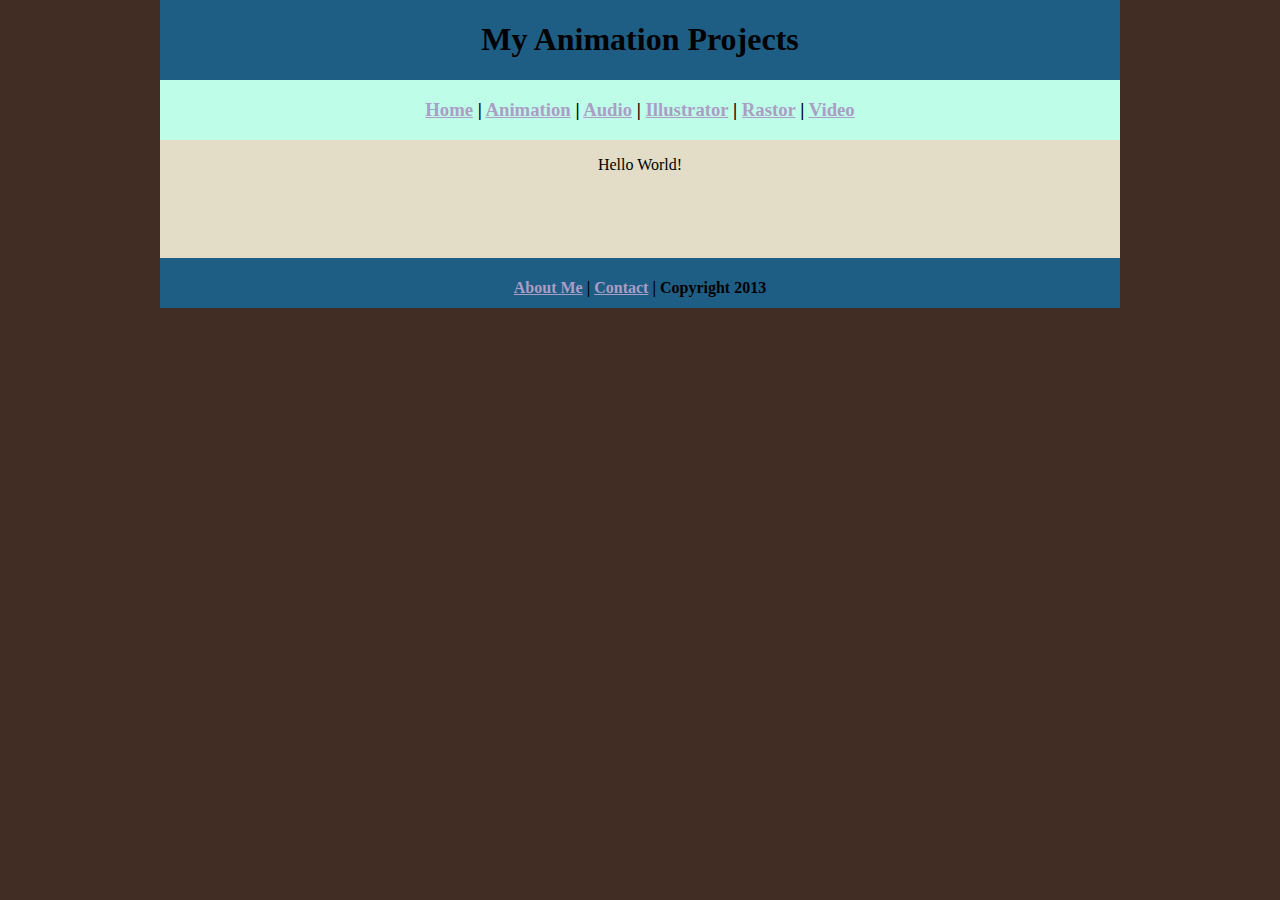
<file: Animation/index.html>
<!DOCTYPE html>
<html class="homePage">
<head>
	<!-- This is a comment! Text here will be ignored by the browser. -->
	<meta charset="UTF-8">
	<title>My Portfolio</title>
	<link href="../myCSS.css" rel="stylesheet" type="text/css">
</head>
<body>
<div class="container">
  <div class="header">
  	<h1>My Animation Projects</h1>
  </div>
  <div class="nav">
    <h3><a href="../index.html">Home</a> | <a href="../Animation/index.html">Animation</a> | <a href="../Audio/index.html">Audio</a> | <a href="../Illustrator/index.html">Illustrator</a> | <a href="../Photoshop/index.html">Rastor</a> | <a href="../Video/index.html">Video</a></h3>
  </div>
  <div class="content">
    <p>Hello World!</p>
    <p>&nbsp;</p>
    <p>&nbsp;</p>
  </div>
  <div class="footer">
    <h4><a href="../aboutme.html">About Me</a> | <a href="mailto:indyimagines@gmail.com">Contact</a> | Copyright 2013</h4>
  </div>
</div>
</body>
</html>
</file>
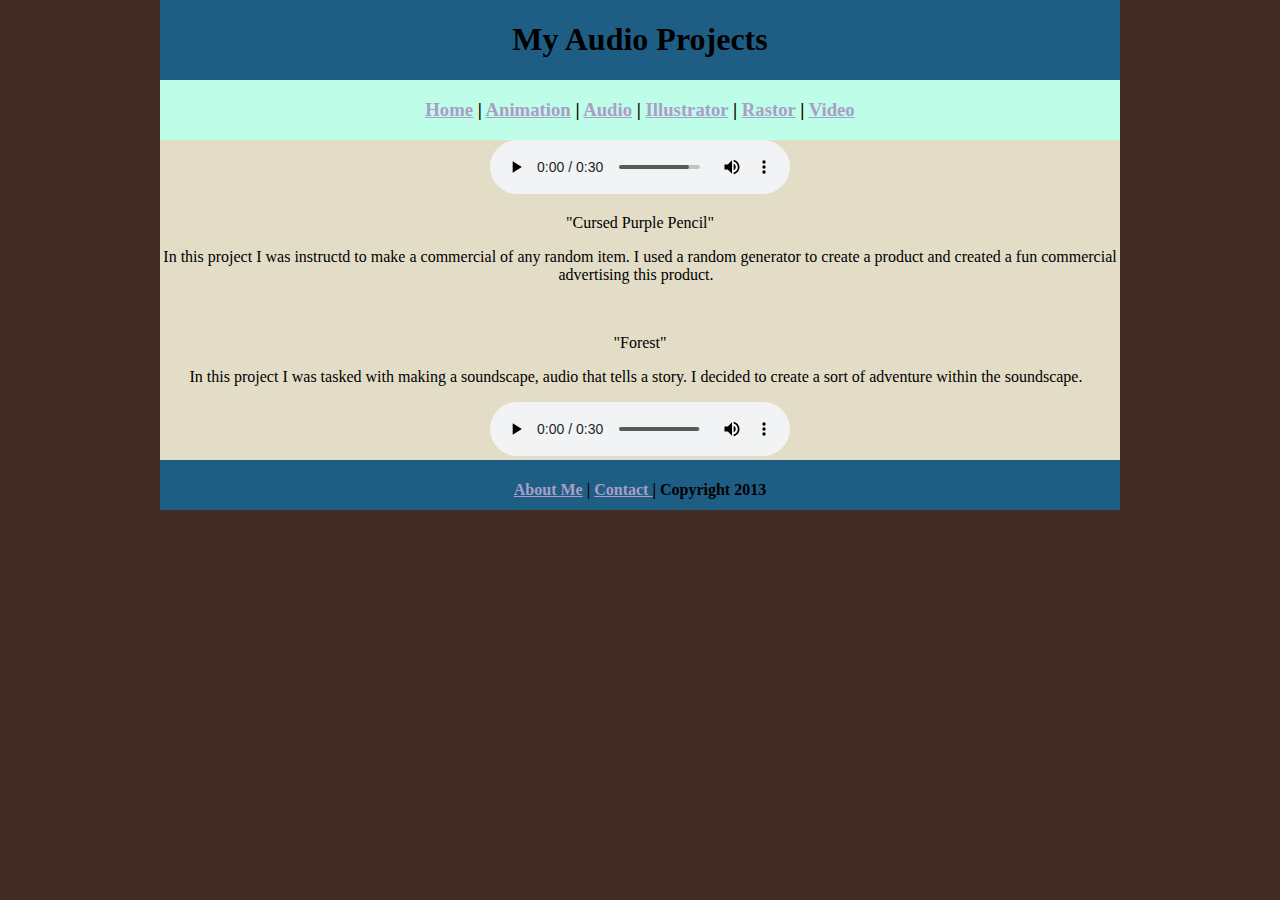
<file: Audio/index.html>
<!DOCTYPE html>
<html class="homePage">
<head>
	<!-- This is a comment! Text here will be ignored by the browser. -->
	<meta charset="UTF-8">
	<title>My Portfolio</title>
	<link href="../myCSS.css" rel="stylesheet" type="text/css">
</head>
<body>
<div class="container">
  <div class="header">
  	<h1>My Audio Projects</h1>
  </div>
  <div class="nav">
    <h3><a href="../index.html">Home</a> | <a href="../Animation/index.html">Animation</a> | <a href="../Audio/index.html">Audio</a> | <a href="../Illustrator/index.html">Illustrator</a> | <a href="../Photoshop/index.html">Rastor</a> | <a href="../Video/index.html">Video</a></h3>
  </div>
  <div class="content">
    <audio controls>
	  <source src="30secondcommercial.mp3" type="audio/mpeg">
  		Your browser does not support the audio tag.
</audio>
    <p> "Cursed Purple Pencil"</p>
    <p>In this project I was instructd to make a commercial of any random item. I used a random generator to create a product and created a fun commercial advertising this product.&nbsp;&nbsp;</p>
    <p>&nbsp; &nbsp;</p>
    <p> "Forest"</p>
    <p>In this project I was tasked with making a soundscape, audio that tells a story. I decided to create a sort of adventure within the soundscape.&nbsp;&nbsp;</p>
<audio controls>
	  <source src="30SecondAudio.mp3" type="audio/mpeg">
  Your browser does not support the audio tag.
</audio>
  </div>
	
  <div class="footer">
    <h4><a href="../aboutme.html">About Me</a> | <a href="mailto:indyimagines@gmail.com">Contact </a>| Copyright 2013</h4>
  </div>
</div>
</body>
</html>
</file>
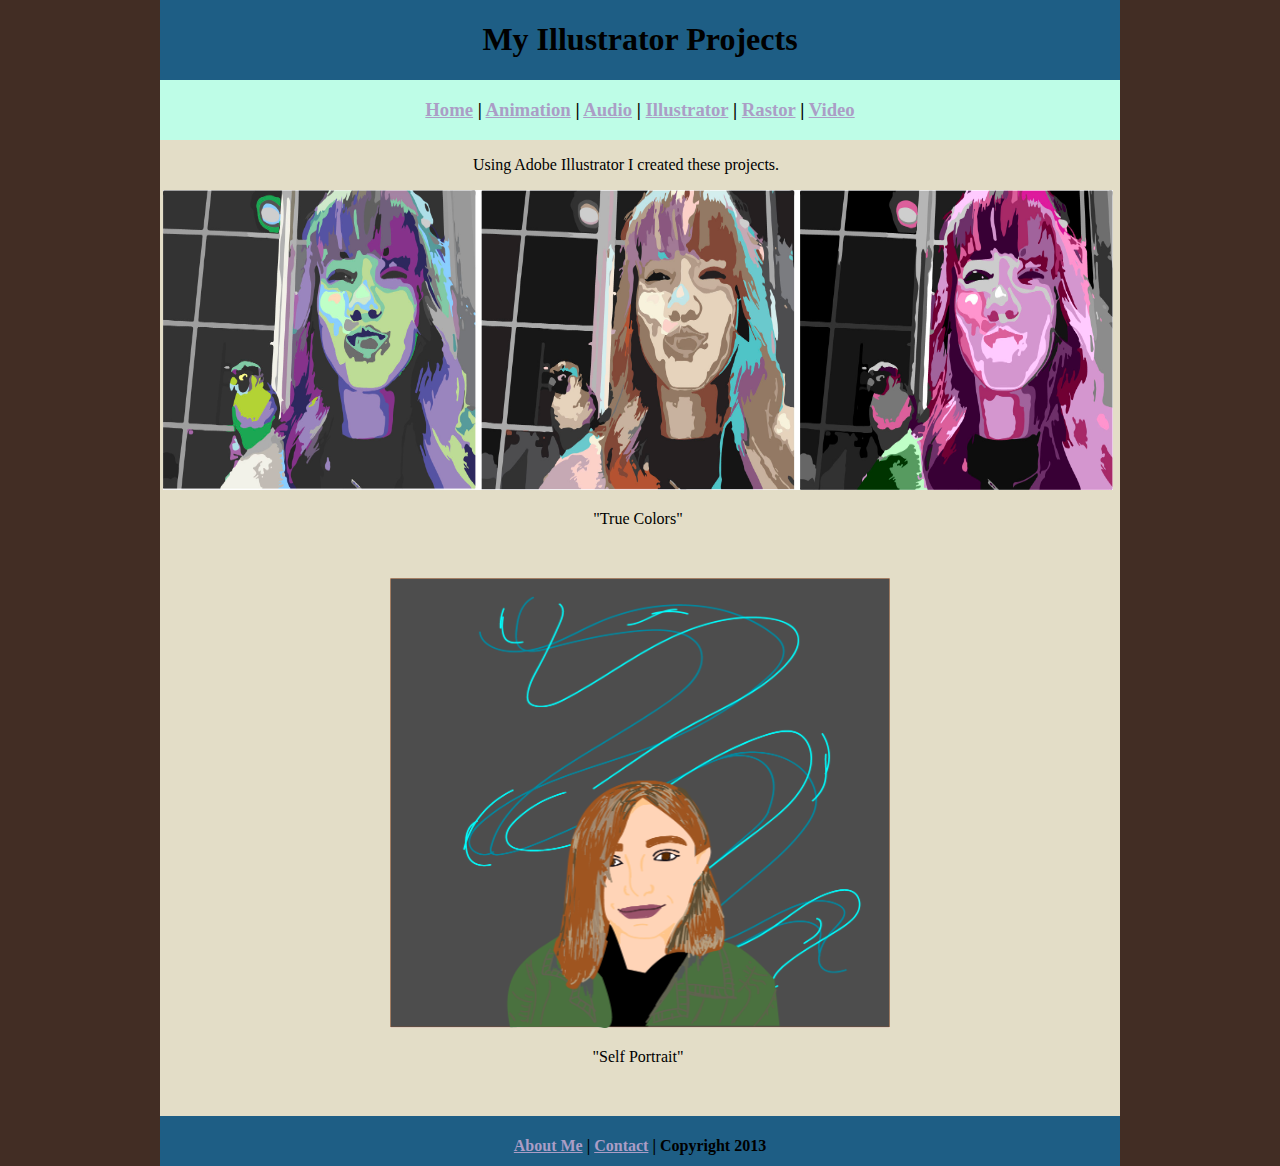
<file: Illustrator/index.html>
<!DOCTYPE html>
<html class="homePage">
<head>
	<!-- This is a comment! Text here will be ignored by the browser. -->
	<meta charset="UTF-8">
	<title>My Portfolio</title>
	<link href="../myCSS.css" rel="stylesheet" type="text/css">
</head>
<body>
<div class="container">
  <div class="header">
  	<h1>My Illustrator Projects</h1>
  </div>
  <div class="nav">
    <h3><a href="../index.html">Home</a> | <a href="../Animation/index.html">Animation</a> | <a href="../Audio/index.html">Audio</a> | <a href="../Illustrator/index.html">Illustrator</a> | <a href="../Photoshop/index.html">Rastor</a> | <a href="../Video/index.html">Video</a></h3>
  </div>
  <div class="content">
    <p>&nbsp; &nbsp; &nbsp; &nbsp; &nbsp; Using Adobe Illustrator I created these projects.&nbsp; &nbsp; &nbsp; &nbsp; &nbsp; &nbsp; &nbsp; &nbsp; &nbsp;</p>
    <img src="jordyntrace.jpg" width="950" height="300" alt=""/>&nbsp;
    <p>"True Colors"&nbsp;</p>
    <p>&nbsp;</p>
    <img src="CartoonCharacter.png" width="500" height="450" alt=""/>
<p>"Self Portrait"&nbsp;</p>
    <p>&nbsp;</p>
  </div>
  <div class="footer">
    <h4><a href="../aboutme.html">About Me</a> | <a href="mailto:indyimagines@gmail.com">Contact</a> | Copyright 2013</h4>
  </div>
</div>
</body>
</html>
</file>
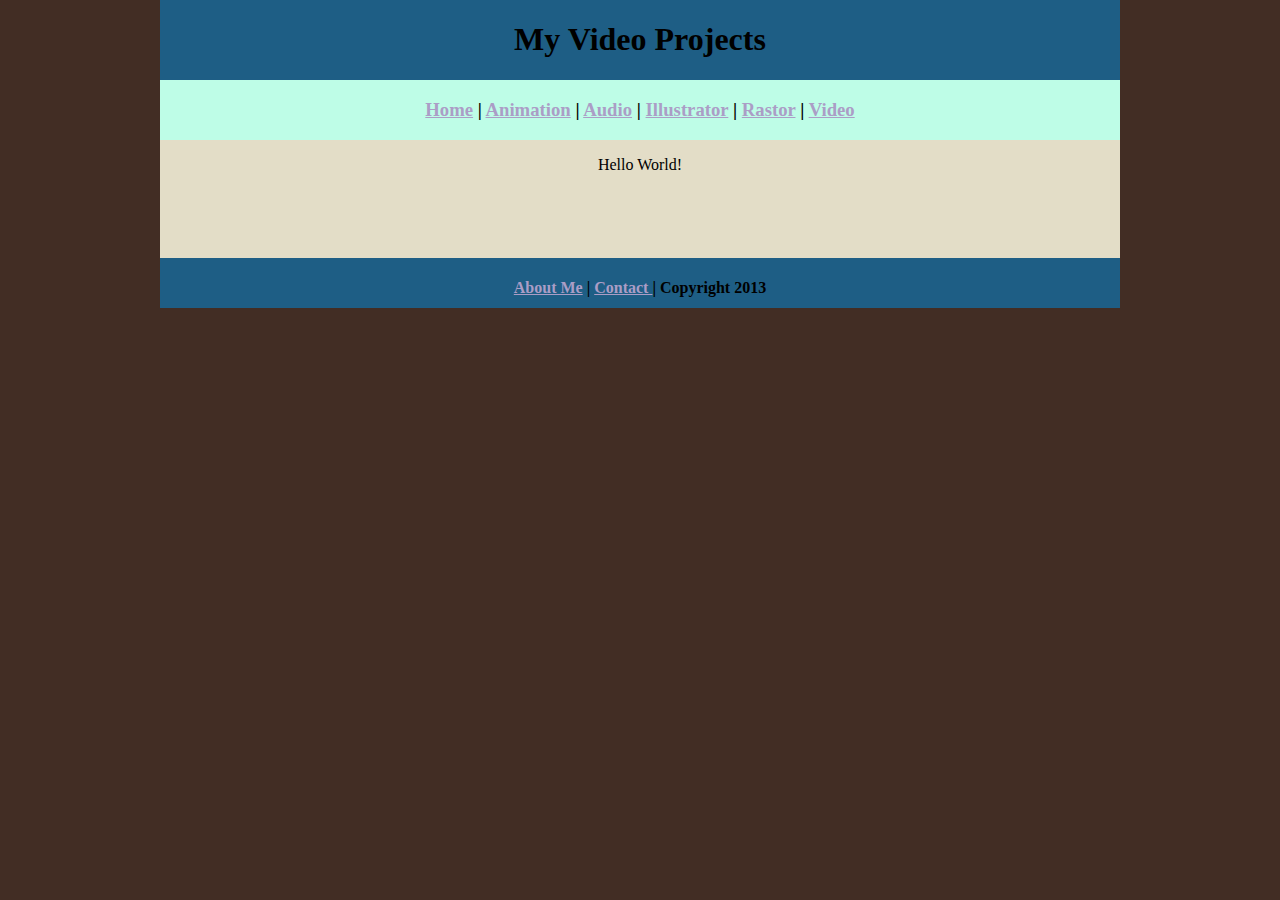
<file: Video/index.html>
<!DOCTYPE html>
<html class="homePage">
<head>
	<!-- This is a comment! Text here will be ignored by the browser. -->
	<meta charset="UTF-8">
	<title>My Portfolio</title>
	<link href="../myCSS.css" rel="stylesheet" type="text/css">
</head>
<body>
<div class="container">
  <div class="header">
  	<h1>My Video Projects</h1>
  </div>
  <div class="nav">
    <h3><a href="../index.html">Home</a> | <a href="../Animation/index.html">Animation</a> | <a href="../Audio/index.html">Audio</a> | <a href="../Illustrator/index.html">Illustrator</a> | <a href="../Photoshop/index.html">Rastor</a> | <a href="../Video/index.html">Video</a></h3>
  </div>
  <div class="content">
    <p>Hello World!</p>
    <p>&nbsp;</p>
    <p>&nbsp;</p>
  </div>
  <div class="footer">
    <h4><a href="../aboutme.html">About Me</a> | <a href="mailto:indyimagines@gmail.com">Contact </a>| Copyright 2013</h4>
  </div>
</div>
</body>
</html>
</file>
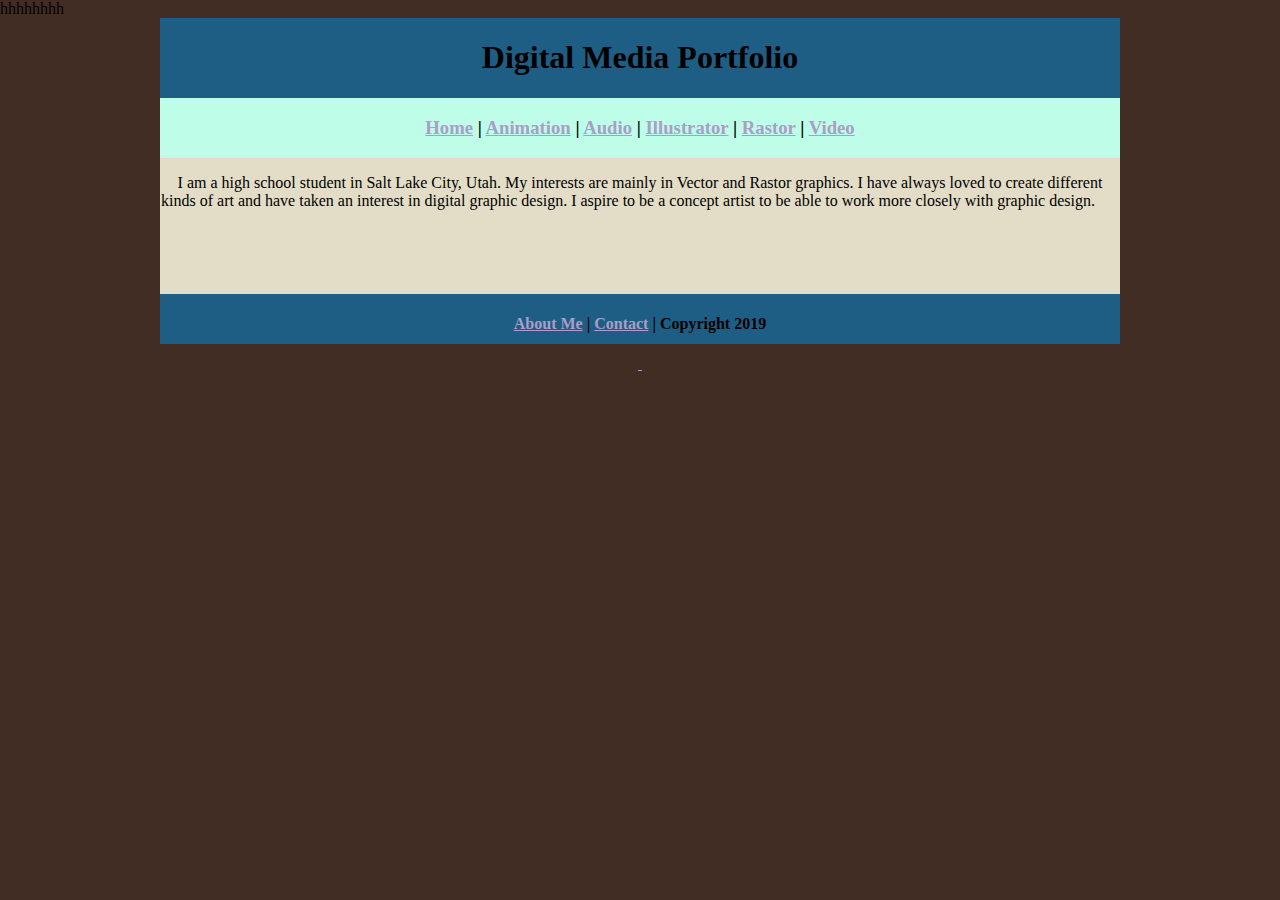
<file: aboutme.html>
<!DOCTYPE html>
<html class="homePage">
<head>hhhhhhhh                                                                                          
	<!-- This is a comment! Text here will be ignored by the browser. -->
	<meta charset="UTF-8">
	<title>My Portfolio</title>
	<link href="myCSS.css" rel="stylesheet" type="text/css">
</head>
<body>
<div class="container">
  <div class="header">
  	<h1>Digital Media Portfolio</h1>
  </div>
  <div class="nav">
    <h3><a href="index.html">Home</a> | <a href="Animation/index.html">Animation</a> | <a href="Audio/index.html">Audio</a> | <a href="Illustrator/index.html">Illustrator</a> | <a href="Photoshop/index.html">Rastor</a> | <a href="Video/index.html">Video</a></h3>
  </div>
  <div class="content">
<p>I am a high school student in Salt Lake City, Utah. My interests are mainly in Vector and Rastor graphics. I have always loved to create different kinds of art and have taken an interest in digital graphic design. I aspire to be a concept artist to be able to work more closely with graphic design.&nbsp; &nbsp; &nbsp;&nbsp;</p>
    <p>&nbsp;</p>
    <p>&nbsp;</p>
  </div>
  <div class="footer">
    <h4><a href="aboutme.html">About Me</a> | <a href="mailto:indyimagines@gmail.com">Contact</a> | Copyright 2019</h4>
  <a href="aboutme.html">&nbsp;</a>  </div>
</div>
</body>
</html>
</file>
<file: myCSS.css>
@charset "UTF-8";
/* This is a comment! Text here will be ignored by the browser. */
body {
     font: Gotham, "Helvetica Neue", Helvetica, Arial, "sans-serif"
     background-color: ##E3DDC7;
     margin: 0;
     padding: 0;
     color: #000;
}

a:link {
     color: #AB9DC6;
}
a:visited {
     color: #AB9DC6;
}
a:hover, a:active, a:focus { 
     text-decoration: underline;
}
.homePage {
	background: #422D24;
}
.container {
	width: 960px;
	margin: 0 auto;
}
.header {
	background: #1E5E85;
	text-align: center;
	margin: 0px;
	padding: 5;
	float: left;
	width: 100%;
	height: 80px;
	
}
.nav {
	background: #BEFDE7;
	margin: 0px;
	padding: 5;
	float: left;
	width: 100%;
	height: 60px;
	text-align: center;
}
.content {
	background: #E3DDC7;
	margin: 0px;
	float: left;
	width: 100%;
	text-align: center;
}
.footer {
	background: #1E5E85;
	margin: 0px;
	float: left;
	width: 100%;
	height: 50px;
	text-align: center;
}
</file>
